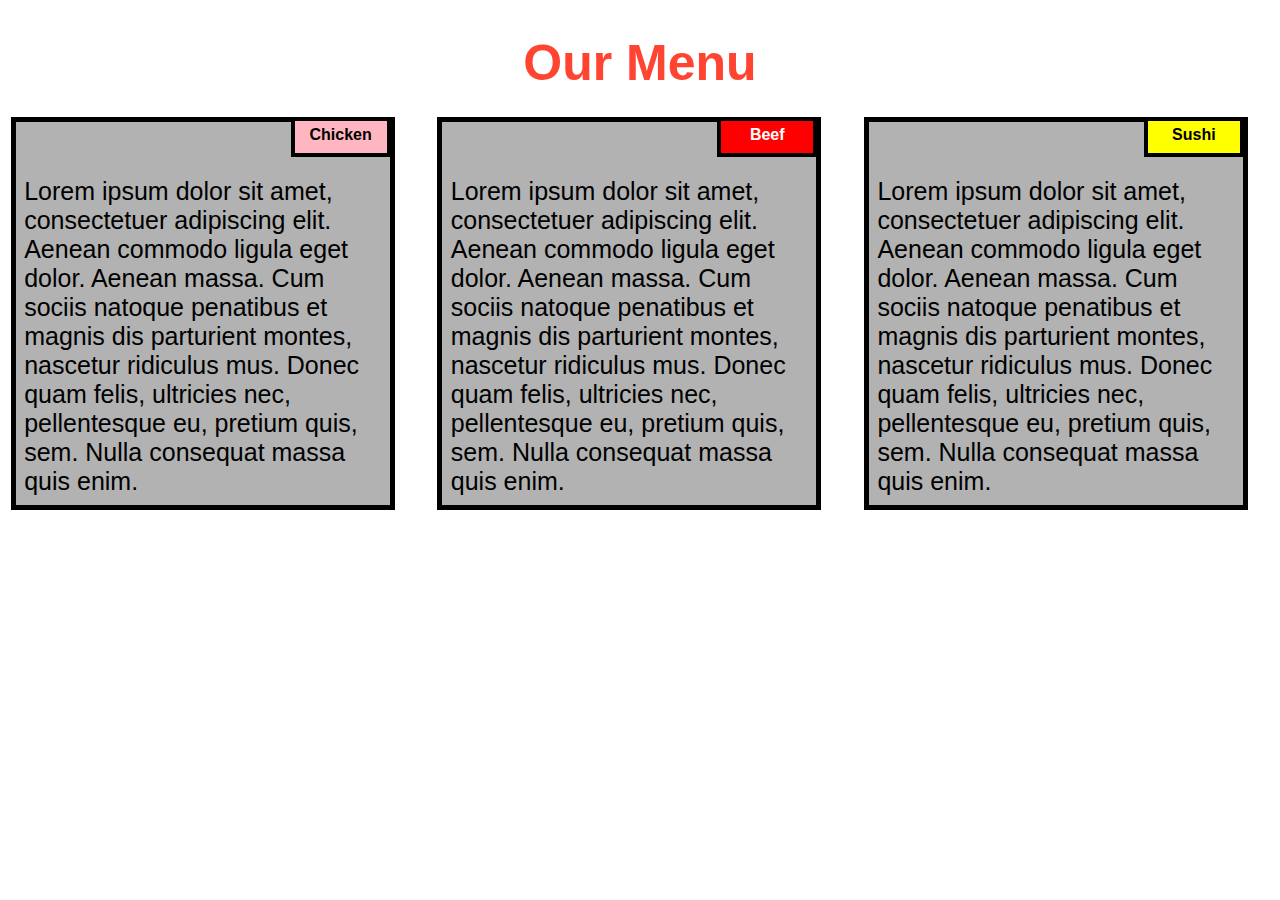
<file: index.html>
<!DOCTYPE html>
<html>
<head>

<title>Responsive Layout</title>
<meta name="viewport" content="width=device-width, initial-scale=1">
<link rel="stylesheet" type="text/css" href="/style.css">

</head>
<body>
<h1>Our Menu</h1>



  <div class="col-lg-4 col-md-6 col-sm-12">
  	<div class="box">
  		<p class="content-name name1">Chicken</p>
  		<p class="content">Lorem ipsum dolor sit amet, consectetuer adipiscing elit. Aenean commodo ligula eget dolor. Aenean massa. Cum sociis natoque penatibus et magnis dis parturient montes, nascetur ridiculus mus. Donec quam felis, ultricies nec, pellentesque eu, pretium quis, sem. Nulla consequat massa quis enim.</p>
  	</div>
  </div>

  <div class="col-lg-4 col-md-6 col-sm-12">
  	<div class="box">
   		<p class="content-name name2">Beef</p>
   		<p class="content">Lorem ipsum dolor sit amet, consectetuer adipiscing elit. Aenean commodo ligula eget dolor. Aenean massa. Cum sociis natoque penatibus et magnis dis parturient montes, nascetur ridiculus mus. Donec quam felis, ultricies nec, pellentesque eu, pretium quis, sem. Nulla consequat massa quis enim.</p>
  	</div>
  </div>

  <div class="col-lg-4 col-md-12 col-sm-12">
  	<div class="box">
  		<p class="content-name name3">Sushi</p>
  		<p class="content">Lorem ipsum dolor sit amet, consectetuer adipiscing elit. Aenean commodo ligula eget dolor. Aenean massa. Cum sociis natoque penatibus et magnis dis parturient montes, nascetur ridiculus mus. Donec quam felis, ultricies nec, pellentesque eu, pretium quis, sem. Nulla consequat massa quis enim.</p>
  	</div>	
  </div>

</body>
</html>
</file>
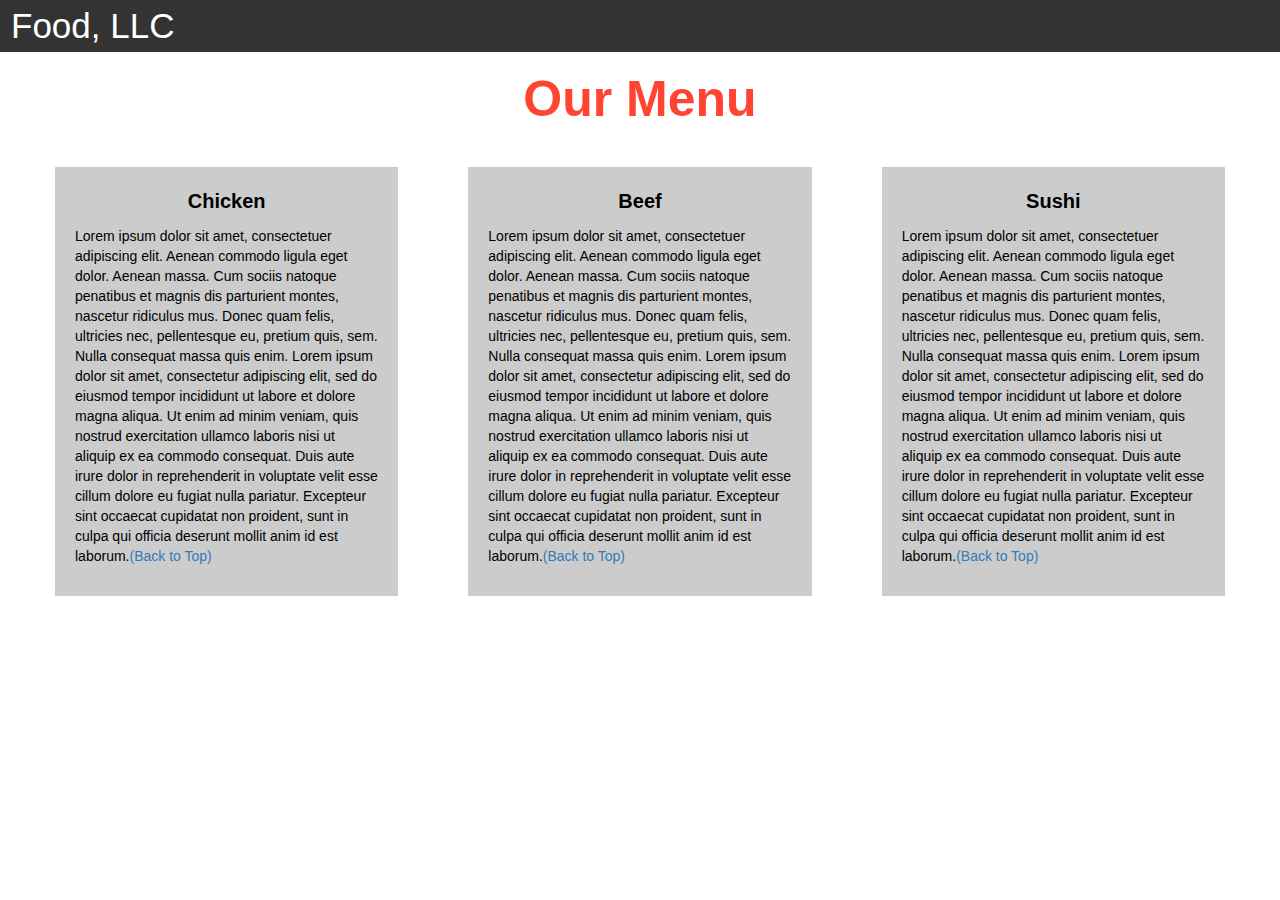
<file: Assignment3/index.html>
<!DOCTYPE html>
<html>
<head>

<title>Module 3</title>

  <meta name="viewport" content="width=device-width, initial-scale=1">
  <link rel="stylesheet" href="https://maxcdn.bootstrapcdn.com/bootstrap/3.3.7/css/bootstrap.min.css">
  <script src="https://ajax.googleapis.com/ajax/libs/jquery/3.3.1/jquery.min.js"></script>
  <script src="https://maxcdn.bootstrapcdn.com/bootstrap/3.3.7/js/bootstrap.min.js"></script>

</head>

<meta name="viewport" content="width=device-width, initial-scale=1">
<link rel="stylesheet" type="text/css" href="./style.css">



<body>


<nav class="navbar" id="top">
  <div class="container-fluid">

    <div class="navbar-header">
      <button type="button" class="navbar-toggle" data-toggle="collapse" data-target="#myNavbar">
        <span class="icon-bar"></span>
        <span class="icon-bar"></span>
        <span class="icon-bar"></span> 
      </button>
      <a class="navbar-brand" href="#">Food, LLC</a>
    </div>

    <div class="collapse" id="myNavbar">
      <ul class="nav navbar-nav visible-xs">
        <li><a class="menu-item" href="#">Chicken</a></li>
        <li><a class="menu-item" href="#">Beef</a></li> 
        <li><a class="menu-item" href="#">Sushi</a></li> 
      </ul>
    </div>

  </div>
</nav>

<h1 class="main-title">Our Menu</h1>



<div class="row">

  <div class="col-lg-4 col-md-6 col-sm-12">
    <div class="content-box">
      <p class="item-name">Chicken</p>
      <p>Lorem ipsum dolor sit amet, consectetuer adipiscing elit. Aenean commodo ligula eget dolor. Aenean massa. Cum sociis natoque penatibus et magnis dis parturient montes, nascetur ridiculus mus. Donec quam felis, ultricies nec, pellentesque eu, pretium quis, sem. Nulla consequat massa quis enim. Lorem ipsum dolor sit amet, consectetur adipiscing elit, sed do eiusmod tempor incididunt ut labore et dolore magna aliqua. Ut enim ad minim veniam, quis nostrud exercitation ullamco laboris nisi ut aliquip ex ea commodo consequat. Duis aute irure dolor in reprehenderit in voluptate velit esse cillum dolore eu fugiat nulla pariatur. Excepteur sint occaecat cupidatat non proident, sunt in culpa qui officia deserunt mollit anim id est laborum.<a href="#top">(Back to Top)</a></p>
    </div>
  </div>

  <div class="col-lg-4 col-md-6 col-sm-12">
    <div class="content-box">
      <p class="item-name">Beef</p>
      <p>Lorem ipsum dolor sit amet, consectetuer adipiscing elit. Aenean commodo ligula eget dolor. Aenean massa. Cum sociis natoque penatibus et magnis dis parturient montes, nascetur ridiculus mus. Donec quam felis, ultricies nec, pellentesque eu, pretium quis, sem. Nulla consequat massa quis enim. Lorem ipsum dolor sit amet, consectetur adipiscing elit, sed do eiusmod tempor incididunt ut labore et dolore magna aliqua. Ut enim ad minim veniam, quis nostrud exercitation ullamco laboris nisi ut aliquip ex ea commodo consequat. Duis aute irure dolor in reprehenderit in voluptate velit esse cillum dolore eu fugiat nulla pariatur. Excepteur sint occaecat cupidatat non proident, sunt in culpa qui officia deserunt mollit anim id est laborum.<a href="#top">(Back to Top)</a></p>
    </div>
  </div>


  <div class="col-lg-4 col-md-12 col-sm-12">
    <div class="content-box">
      <p class="item-name">Sushi</p>
      <p>Lorem ipsum dolor sit amet, consectetuer adipiscing elit. Aenean commodo ligula eget dolor. Aenean massa. Cum sociis natoque penatibus et magnis dis parturient montes, nascetur ridiculus mus. Donec quam felis, ultricies nec, pellentesque eu, pretium quis, sem. Nulla consequat massa quis enim. Lorem ipsum dolor sit amet, consectetur adipiscing elit, sed do eiusmod tempor incididunt ut labore et dolore magna aliqua. Ut enim ad minim veniam, quis nostrud exercitation ullamco laboris nisi ut aliquip ex ea commodo consequat. Duis aute irure dolor in reprehenderit in voluptate velit esse cillum dolore eu fugiat nulla pariatur. Excepteur sint occaecat cupidatat non proident, sunt in culpa qui officia deserunt mollit anim id est laborum.<a href="#top">(Back to Top)</a></p>
    </div>
  </div>

</div>


</body>
</html>
</file>
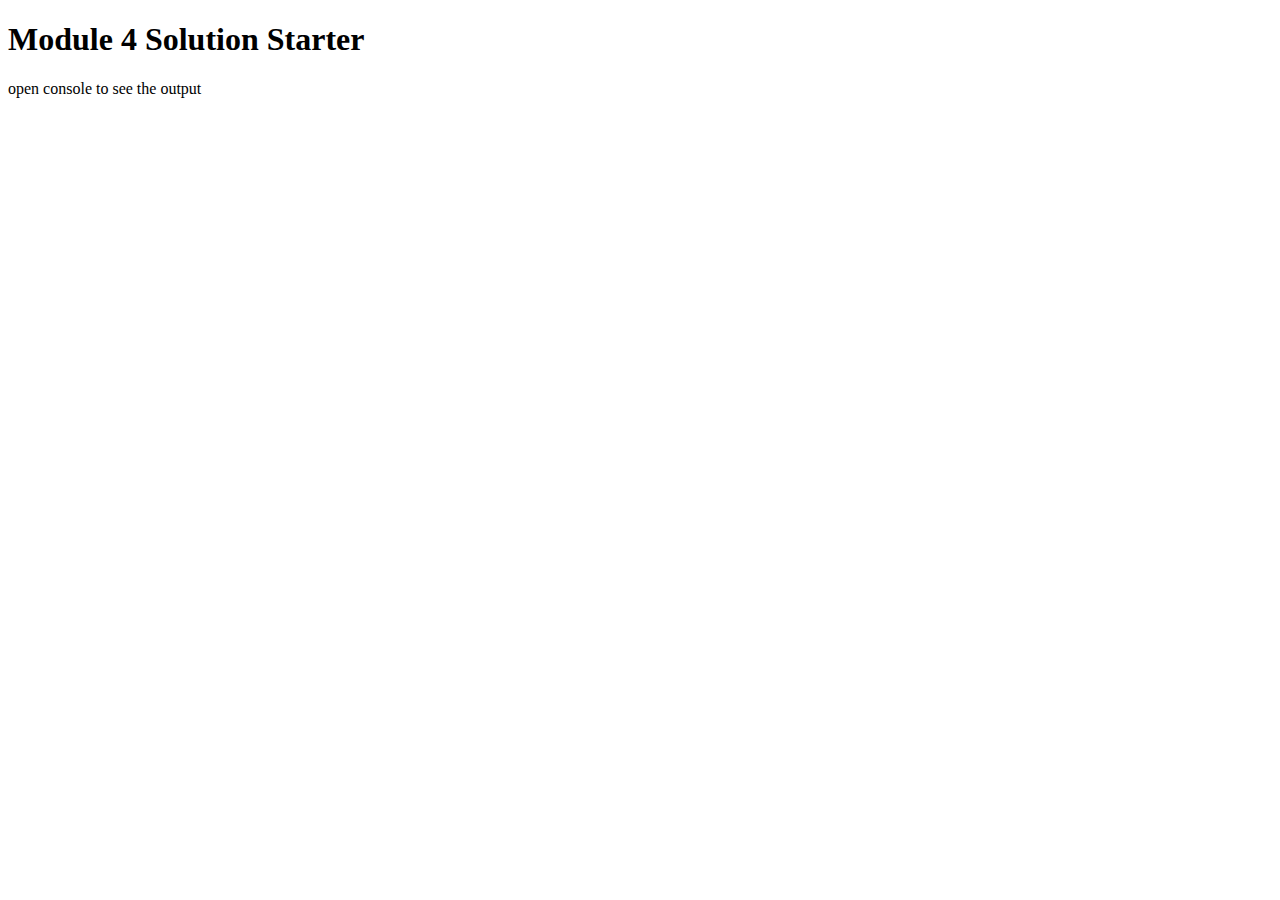
<file: Assignment4/index.html>
<!DOCTYPE html>
<html>
<head>
  <meta charset="utf-8">
  <title>Module 4 Solution Starter</title>
  <script src="SpeakHello.js"></script>
  <script src="SpeakGoodBye.js"></script>
  <script src="script.js"></script>
</head>
<body>
  <h1>Module 4 Solution Starter</h1>
  <p>open console to see the output</p>
</body>
</html>
</file>
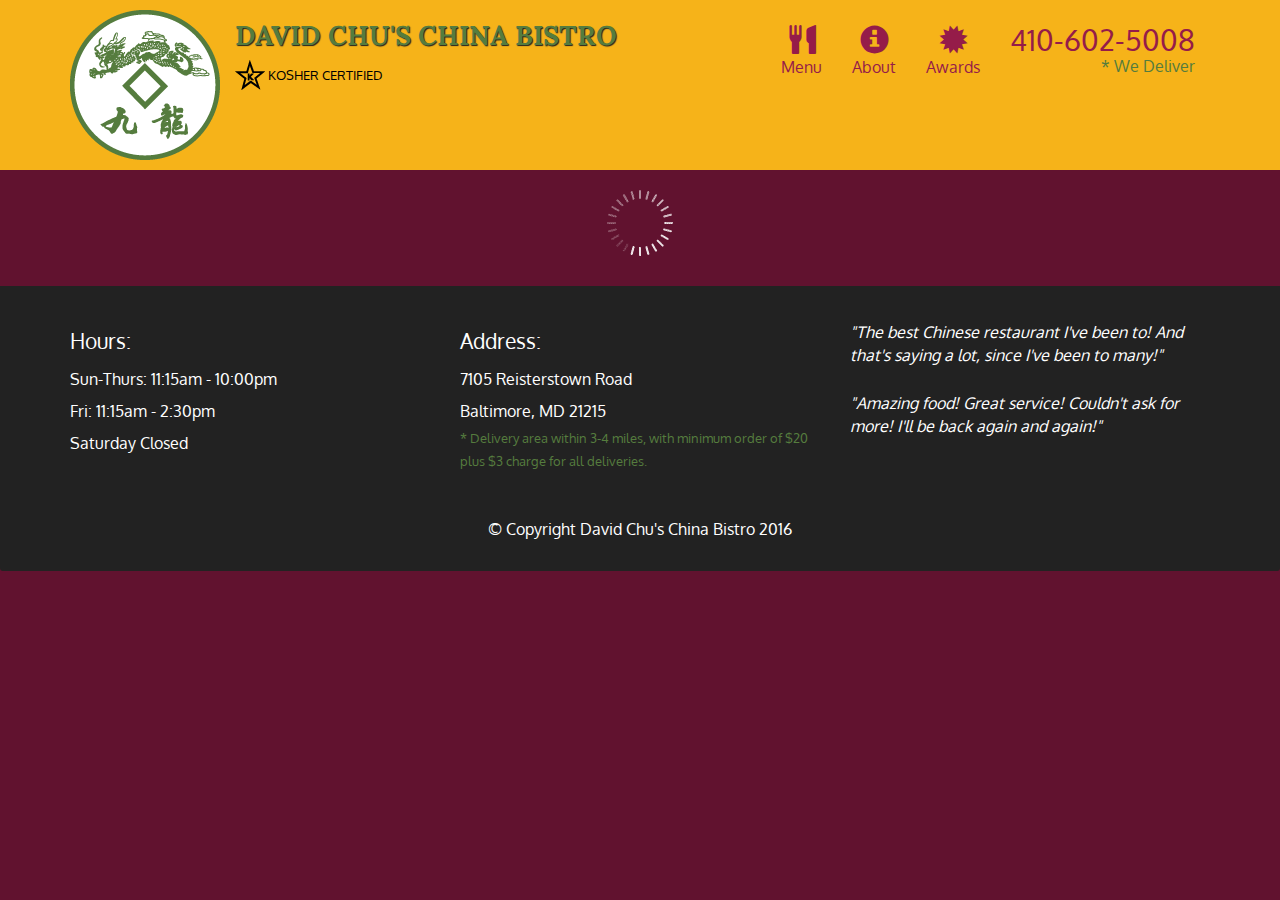
<file: Assignment5/index.html>
<!doctype html>
<html lang="en">
  <head>
    <meta charset="utf-8">
    <meta http-equiv="X-UA-Compatible" content="IE=edge">
    <meta name="viewport" content="width=device-width, initial-scale=1">
    <title>David Chu's China Bistro</title>
    <link rel="stylesheet" href="css/bootstrap.min.css">
    <link rel="stylesheet" href="css/styles.css">
    <link href='https://fonts.googleapis.com/css?family=Oxygen:400,300,700' rel='stylesheet' type='text/css'>
    <link href='https://fonts.googleapis.com/css?family=Lora' rel='stylesheet' type='text/css'>
  </head>
<body>
  <header>
    <nav id="header-nav" class="navbar navbar-default">
      <div class="container">
        <div class="navbar-header">
          <a href="index.html" class="pull-left visible-md visible-lg">
            <div id="logo-img" alt="Logo image"></div>
          </a>

          <div class="navbar-brand">
            <a href="index.html"><h1>David Chu's China Bistro</h1></a>
            <p>
              <img src="images/star-k-logo.png" alt="Kosher certification">
              <span>Kosher Certified</span>
            </p>
          </div>

          <button id="navbarToggle" type="button" class="navbar-toggle collapsed" data-toggle="collapse" data-target="#collapsable-nav" aria-expanded="false">
            <span class="sr-only">Toggle navigation</span>
            <span class="icon-bar"></span>
            <span class="icon-bar"></span>
            <span class="icon-bar"></span>
          </button>
        </div>
        
        <div id="collapsable-nav" class="collapse navbar-collapse">
           <ul id="nav-list" class="nav navbar-nav navbar-right">
            <li id="navHomeButton" class="visible-xs active">
              <a href="index.html">
                <span class="glyphicon glyphicon-home"></span> Home</a>
            </li>
            <li id="navMenuButton">
              <a href="#" onclick="$dc.loadMenuCategories();">
                <span class="glyphicon glyphicon-cutlery"></span><br class="hidden-xs"> Menu</a>
            </li>
            <li>
              <a href="#">
                <span class="glyphicon glyphicon-info-sign"></span><br class="hidden-xs"> About</a>
            </li>
            <li>
              <a href="#">
                <span class="glyphicon glyphicon-certificate"></span><br class="hidden-xs"> Awards</a>
            </li>
            <li id="phone" class="hidden-xs">
              <a href="tel:410-602-5008">
                <span>410-602-5008</span></a><div>* We Deliver</div>
            </li>
          </ul><!-- #nav-list -->
        </div><!-- .collapse .navbar-collapse -->
      </div><!-- .container -->
    </nav><!-- #header-nav -->
  </header>

  <div id="call-btn" class="visible-xs">
    <a class="btn" href="tel:410-602-5008">
    <span class="glyphicon glyphicon-earphone"></span>
    410-602-5008
    </a>
  </div>
  <div id="xs-deliver" class="text-center visible-xs">* We Deliver</div>

  <div id="main-content" class="container"></div>

  <footer class="panel-footer">
    <div class="container">
      <div class="row">
        <section id="hours" class="col-sm-4">
          <span>Hours:</span><br>
          Sun-Thurs: 11:15am - 10:00pm<br>
          Fri: 11:15am - 2:30pm<br>
          Saturday Closed
          <hr class="visible-xs">
        </section>
        <section id="address" class="col-sm-4">
          <span>Address:</span><br>
          7105 Reisterstown Road<br>
          Baltimore, MD 21215
          <p>* Delivery area within 3-4 miles, with minimum order of $20 plus $3 charge for all deliveries.</p>
          <hr class="visible-xs">
        </section>
        <section id="testimonials" class="col-sm-4">
          <p>"The best Chinese restaurant I've been to! And that's saying a lot, since I've been to many!"</p>
          <p>"Amazing food! Great service! Couldn't ask for more! I'll be back again and again!"</p>
        </section>
      </div>
      <div class="text-center">&copy; Copyright David Chu's China Bistro 2016</div>
    </div>
  </footer>

  <!-- jQuery (Bootstrap JS plugins depend on it) -->
  <script src="js/jquery-2.1.4.min.js"></script>
  <script src="js/bootstrap.min.js"></script>
  <script src="js/ajax-utils.js"></script>
  <script src="js/script.js"></script>
</body>
</html>
</file>
<file: style.css>
* {
  box-sizing: border-box;
}
  
  body{
      margin: 0;
      padding: 0;
    font-family: "Comic Sans MS", cursive, sans-serif;
  }
  
  .row{
    margin-top: 5%;
    margin-bottom: 5%;
  }
  
  h1 {
    margin-bottom: 15px;
    text-align: center;
    color: #ff4532;
    font-size: 50px;
  }
  
  
  .box{
    width: 100%;
    overflow: none;
  }
  
  
  .content-name{
    overflow: none;
    text-align: center;
    border: 4px solid black;
    width: 100px;
    height: 40px;
    padding: 5px;
    float: right;
    margin-right: 36px;
    margin-top: 0px;
    font-weight: bold;
    position: relative;
  }
  
  .content{
    border: 5px solid black;
    width: 90%;
    height: auto;
    margin: 2.5%;
    color: black;
    font-size: 25px;
    padding: 2%;
    padding-top: 55px;
    background-color: rgba(0,0,0,0.3);
  }
  
  .name1{
    background-color: #FFB6C1;
  }
  
  .name2{
    color: white;
    background-color: #FF0000;
  }
  .name3{
    background-color: #FFFF00;
  }
  
  
  /********** Large devices only **********/
  @media (min-width: 992px) {
    .col-lg-4 {
        float: left;
      width: 33.33%;
    }
  }
  /********** Medium devices only **********/
  @media (min-width: 768px) and (max-width: 991px) {
    .col-md-6,.col-md-12 {
      float: left;
    }
    .col-md-6 {
      width: 50%;
    }
    .col-md-12 {
      margin-left: -10px;
      width: 100%;
    }
    .name3{
      margin-right: 65px;
      width: 100px;
    }
  }
  
  @media (min-width: 0px) and (max-width: 767px) {
    .col-sm-12 {
        float: left;
      width: 100%;
    }
    .content-name{
      margin-right: 30px;
    }
  }
</file>
<file: Assignment3/style.css>
.container-fluid{
	margin: 0;
	padding: 0;
}

.navbar{
	border-radius: 0px;
	background-color: rgba(0,0,0,0.8);
}

.navbar-brand{
  font-size: 35px;
  color: white;
  padding-left: 25px;
}

.navbar-brand:hover{
	color: white;
}

.nav{
	margin: 0;
	padding: 0;
}

.navbar-nav{
  font-size: 25px;
  text-align: center;
  margin: 0;
  padding: 0;
}

.navbar-toggle{
	border: 2px solid white;
	margin-right: 25px;
}

.icon-bar{
	background-color: white;
}


.main-title{
  margin-bottom: 15px;
  text-align: center;
  color: #ff4532;
  font-size: 50px;
  font-family: "Comic Sans MS", cursive, sans-serif;
  font-weight: bold;
}

li{
	box-sizing: border-box;
	width: 100%;
}

.menu-item{
	padding: 0;
	margin: 0;
	width: 100%;
	background-color: white;
	border-bottom: 1px solid black;
	color: black;
	display: block;
}

.menu-item:hover{
	background-color: rgba(0,0,0,0.9);
	color: rgba(0,0,0,0.4);
}



.row{
	margin: 20px;
}

.content-box{
	margin: 20px;
	width: auto;
	height: auto;
	color: black;
	background-color: rgba(0,0,0,0.2);
	font-family: "Comic Sans MS", cursive, sans-serif;
	padding: 20px;
}

.item-name{
	text-align: center;
	font-size: 20px;
	font-weight: bold;
}
</file>
<file: Assignment5/css/styles.css>
body {
  font-size: 16px;
  color: #fff;
  background-color: #61122f;
  font-family: 'Oxygen', sans-serif;
}

/** HEADER **/
#header-nav {
  background-color: #f6b319;
  border-radius: 0;
  border: 0;
}

#logo-img {
  background: url('../images/restaurant-logo_large.png') no-repeat;
  width: 150px;
  height: 150px;
  margin: 10px 15px 10px 0;
}

.navbar-brand {
  padding-top: 25px;
}
.navbar-brand h1 { /* Restaurant name */
  font-family: 'Lora', serif;
  color: #557c3e;
  font-size: 1.5em;
  text-transform: uppercase;
  font-weight: bold;
  text-shadow: 1px 1px 1px #222;
  margin-top: 0;
  margin-bottom: 0;
  line-height: .75;
}
.navbar-brand a:hover, .navbar-brand a:focus {
  text-decoration: none;
}
.navbar-brand p { /* Kosher cert */
  color: #000;
  text-transform: uppercase;
  font-size: .7em;
  margin-top: 15px;
}
.navbar-brand p span { /* Star-K */
  vertical-align: middle;
}

#nav-list {
  margin-top: 10px;
}
#nav-list a {
  color: #951C49;
  text-align: center;
}
#nav-list a:hover {
  background: #E7E7E7;
}
#nav-list a span {
  font-size: 1.8em;
}

#phone {
  margin-top: 5px;
}
#phone a { /* Phone number */
  text-align: right;
  padding-bottom: 0;
}
#phone div { /* We Deliver */
  color: #557c3e;
  text-align: right;
  padding-right: 15px;
}

.navbar-header button.navbar-toggle, .navbar-header .icon-bar {
  border: 1px solid #61122f;
}
.navbar-header button.navbar-toggle {
  clear: both;
  margin-top: -30px;
}
/* END HEADER */

/* FOOTER */
.panel-footer {
  margin-top: 30px;
  padding-top: 35px;
  padding-bottom: 30px;
  background-color: #222;
  border-top: 0;
}
.panel-footer div.row {
  margin-bottom: 35px;
}
#hours, #address {
  line-height: 2;
}
#hours > span, #address > span {
  font-size: 1.3em;
}
#address p {
  color: #557c3e;
  font-size: .8em;
  line-height: 1.8;
}
#testimonials {
  font-style: italic;
}
#testimonials p:nth-child(2) {
  margin-top: 25px;
}
/* END FOOTER */



/* HOME PAGE */
.container .jumbotron {
  box-shadow: 0 0 50px #3F0C1F;
  border: 2px solid #3F0C1F;
}

#menu-tile, #specials-tile, #map-tile {
  height: 250px;
  width: 100%;
  margin-bottom: 15px;
  position: relative;
  border: 2px solid #3F0C1F;
  overflow: hidden;
}
#menu-tile:hover, #specials-tile:hover, #map-tile:hover {
  box-shadow: 0 1px 5px 1px #cccccc;
}
#menu-tile {
  background: url('../images/menu-tile.jpg') no-repeat;
  background-position: center;
}
#specials-tile {
  background: url('../images/specials-tile.jpg') no-repeat;
  background-position: center;
}
#menu-tile span, #specials-tile span, #map-tile span {
  position: absolute;
  bottom: 0;
  right: 0;
  width: 100%;
  text-align: center;
  font-size: 1.6em;
  text-transform: uppercase;
  background-color: #000;
  color: #fff;
  opacity: .8;
}
/* END HOME PAGE */

/* MENU CATEGORIES PAGE */
.category-tile { 
  position: relative;
  border: 2px solid #3F0C1F;
  overflow: hidden;
  width: 200px;
  height: 200px;
  margin: 0 auto 15px;
}
.category-tile span {
  position: absolute;
  bottom: 0;
  right: 0;
  width: 100%;
  text-align: center;
  font-size: 1.2em;
  text-transform: uppercase;
  background-color: #000;
  color: #fff;
  opacity: .8;
}
.category-tile:hover {
  box-shadow: 0 1px 5px 1px #cccccc;
}

#menu-categories-title + div {
  margin-bottom: 50px;
}
/* END MENU CATEGORIES PAGE */

/* SINGLE CATEGORY PAGE */
.menu-item-tile {
  margin-bottom: 25px;
}
.menu-item-tile hr {
  width: 80%;
}
.menu-item-tile .menu-item-price {
  font-size: 1.1em;
  text-align: right;
  margin-top: -15px;
  margin-right: -15px;
}
.menu-item-tile .menu-item-price span {
  font-size: .6em;
}
.menu-item-photo {
  position: relative;
  border: 2px solid #3F0C1F; 
  overflow: hidden;
  padding: 0;
  margin-right: -15px;
  margin-left: auto;
  margin-bottom: 20px;
  max-width: 250px;
}
.menu-item-photo div {
  position: absolute;
  bottom: 0;
  right: 0;
  width: 80px;
  background-color: #557c3e;
  text-align: center;
}
.menu-item-description {
  padding-right: 30px;
}
h3.menu-item-title {
  margin: 0 0 10px;
}
.menu-item-details {
  font-size: .9em;
  font-style: italic;
}
/* END SINGLE CATEGORY PAGE */


/********** Large devices only **********/
@media (min-width: 1200px) {
  .container .jumbotron {
    background: url('../images/jumbotron_1200.jpg') no-repeat;
    height: 675px;
  }
}

/********** Medium devices only **********/
@media (min-width: 992px) and (max-width: 1199px) {
  /* Header */
  #logo-img {
    background: url('../images/restaurant-logo_medium.png') no-repeat;
    width: 100px;
    height: 100px;
    margin: 5px 5px 5px 0;
  }
  /* End Header */

  /* Home Page */
  .container .jumbotron {
    background: url('../images/jumbotron_992.jpg') no-repeat;
    height: 558px;
  }
  /* End Home Page */
}

/********** Small devices only **********/
@media (min-width: 768px) and (max-width: 991px) {
  /* Home Page */
  .container .jumbotron {
    background: url('../images/jumbotron_768.jpg') no-repeat;
    height: 432px;
  }
  /* End Home Page */
}

/********** Extra small devices only **********/
@media (max-width: 767px) {
  /* Header */
  .navbar-brand {
    padding-top: 10px;
    height: 80px;
  }
  .navbar-brand h1 { /* Restaurant name */
    padding-top: 10px;
    font-size: 5vw; /* 1vw = 1% of viewport width */
  }
  .navbar-brand p { /* Kosher cert */
    font-size: .6em;
    margin-top: 12px;
  }
  .navbar-brand p img { /* Star-K */
    height: 20px;
  }

  #collapsable-nav a { /* Collapsed nav menu text */
    font-size: 1.2em;
  }
  #collapsable-nav a span { /* Collapsed nav menu glyph */
    font-size: 1em;
    margin-right: 5px;
  }

  #call-btn > a {
    font-size: 1.5em;
    display: block;
    margin: 0 20px;
    padding: 10px;
    border: 2px solid #fff;
    background-color: #f6b319;
    color: #951c49;
  }
  #xs-deliver {
    margin-top: 5px;
    font-size: .7em;
    letter-spacing: .1em;
    text-transform: uppercase;
  }
  /* End Header */

  /* Footer */
  .panel-footer section {
    margin-bottom: 30px;
    text-align: center;
  }
  .panel-footer section:nth-child(3) {
    margin-bottom: 0; /* margin already exists on the whole row */
  }
  .panel-footer section hr {
    width: 50%;
  }
  /* End Footer */

  /* Home Page */
  .container .jumbotron {
    margin-top: 30px;
    padding: 0;
  }
  #menu-tile, #specials-tile {
    width: 360px;
    margin: 0 auto 15px;
  }

  .menu-item-photo {
    margin-right: auto;
  }
  .menu-item-tile .menu-item-price {
    text-align: center;
  }
  .menu-item-description {
    text-align: center;;
  }
}


/********** Super extra small devices Only :-) (e.g., iPhone 4) **********/
@media (max-width: 479px) {
  /* Header */
  .navbar-brand h1 { /* Restaurant name */
    padding-top: 5px;
    font-size: 6vw;
  }
  /* End Header */
  
  /* Home page */
  #menu-tile, #specials-tile {
    width: 280px;
    margin: 0 auto 15px;
  }

  .col-xxs-12 {
    position: relative;
    min-height: 1px;
    padding-right: 15px;
    padding-left: 15px;
    float: left;
    width: 100%;
  }
}
</file>
